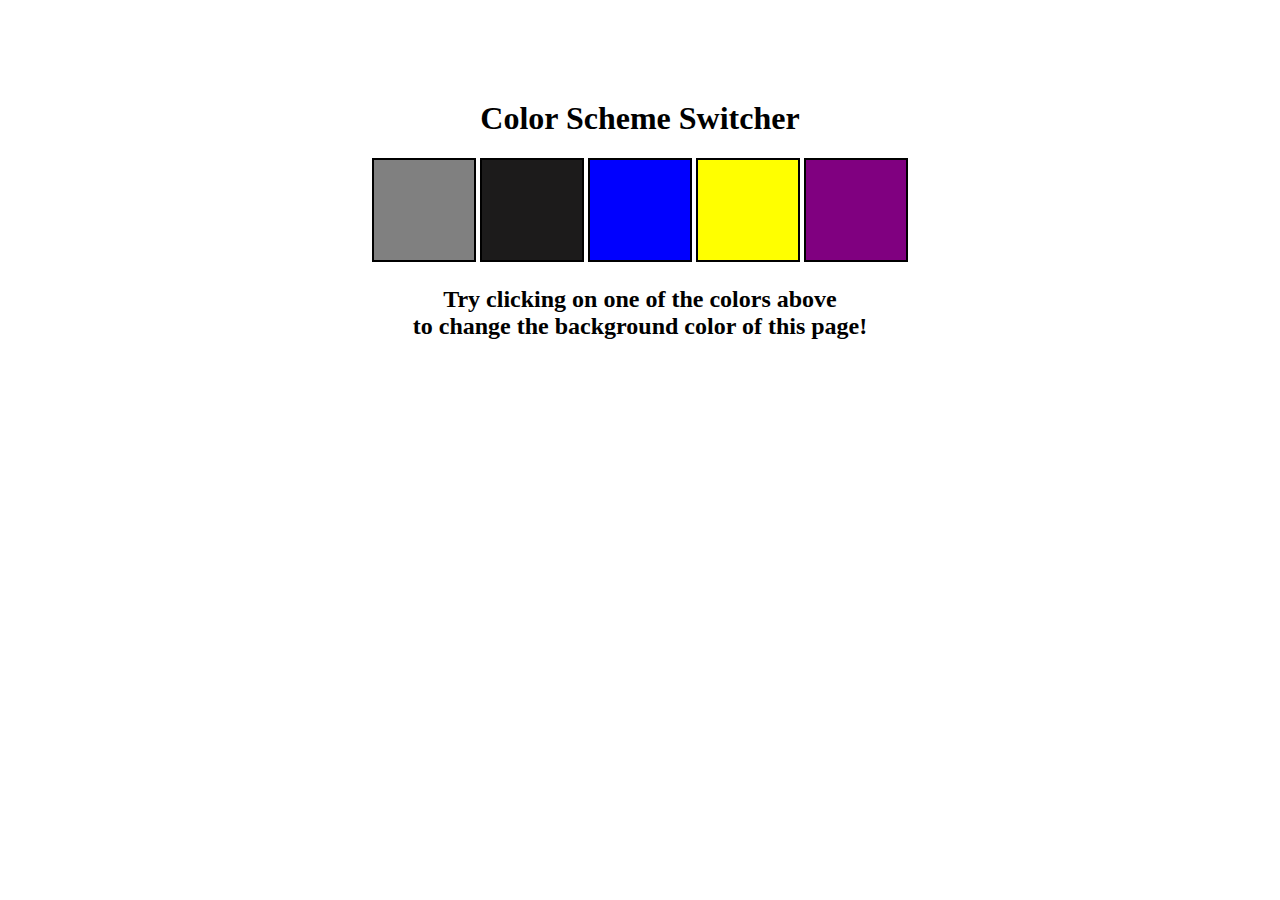
<file: 08_Projects/color changer/index.html>
<!DOCTYPE html>
<html lang="en">
<head>
    <meta charset="UTF-8">
    <meta name="viewport" content="width=device-width, initial-scale=1.0">
    <title>Document</title>
</head>
<link rel="stylesheet" href="style.css">
<body>
    <div class="canvas">
    
      <h1>Color Scheme Switcher</h1>
      <span class="button" id="grey"></span>
      <span class="button" id="black"></span>
      <span class="button" id="blue"></span>
      <span class="button" id="yellow"></span>
      <span class="button" id="purple"></span>
      <h2>
        Try clicking on one of the colors above
        <span>to change the background color of this page!</span>
      </h2>
    </div>
    <script src="script.js"></script>
</body>
</html>
</file>
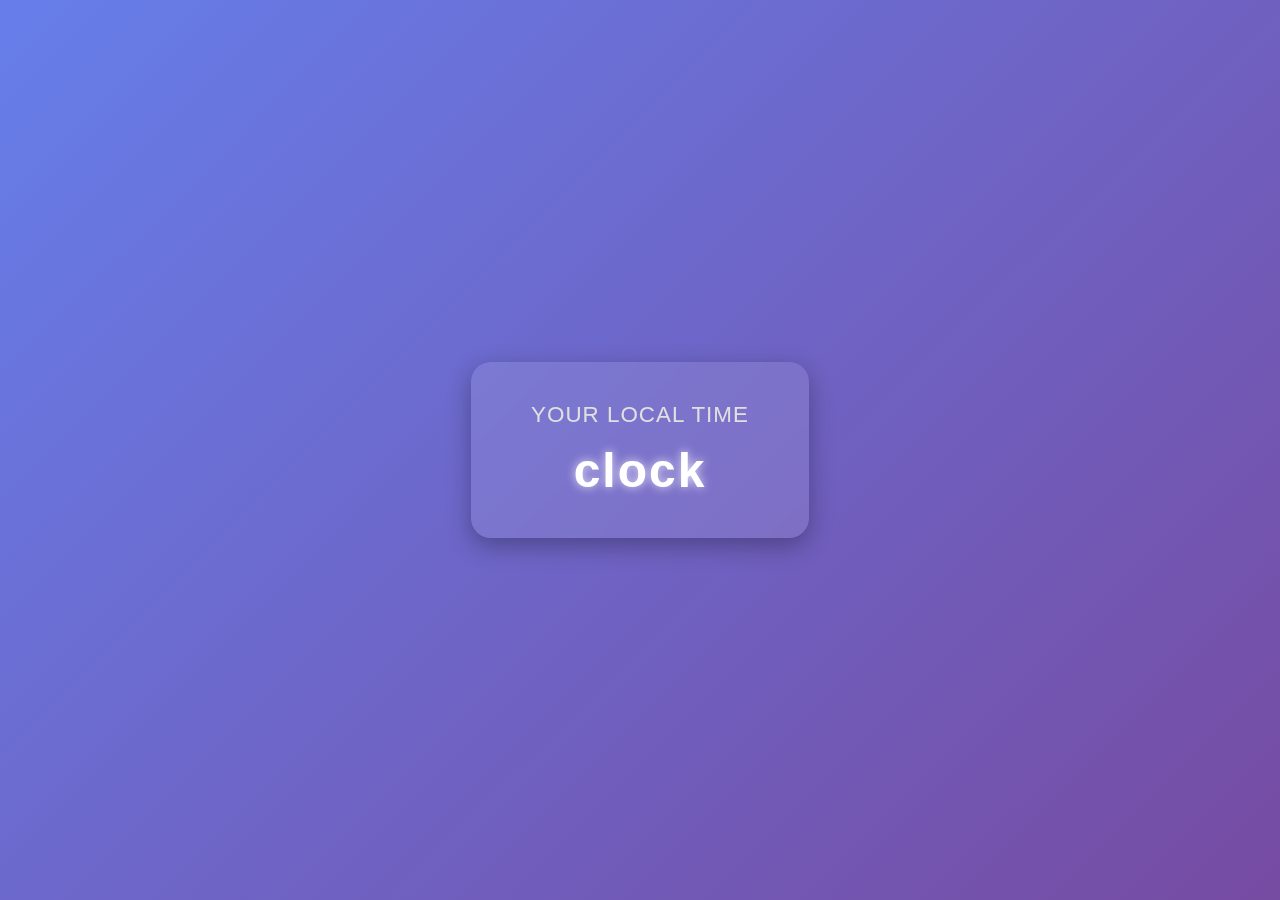
<file: 08_Projects/Digital clock/index.html>
<!DOCTYPE html>
<html lang="en">
<head>
    <meta charset="UTF-8">
    <meta name="viewport" content="width=device-width, initial-scale=1.0">
    <title>Document</title>
    <link rel="stylesheet" href="style.css">

</head>
<body>
    <div class="center">
        <div id="banner"> <span>Your local time</span></div>
        <div id="clock">clock</div>
    </div>
</body>
<script src="script.js"></script>
</html>
</file>
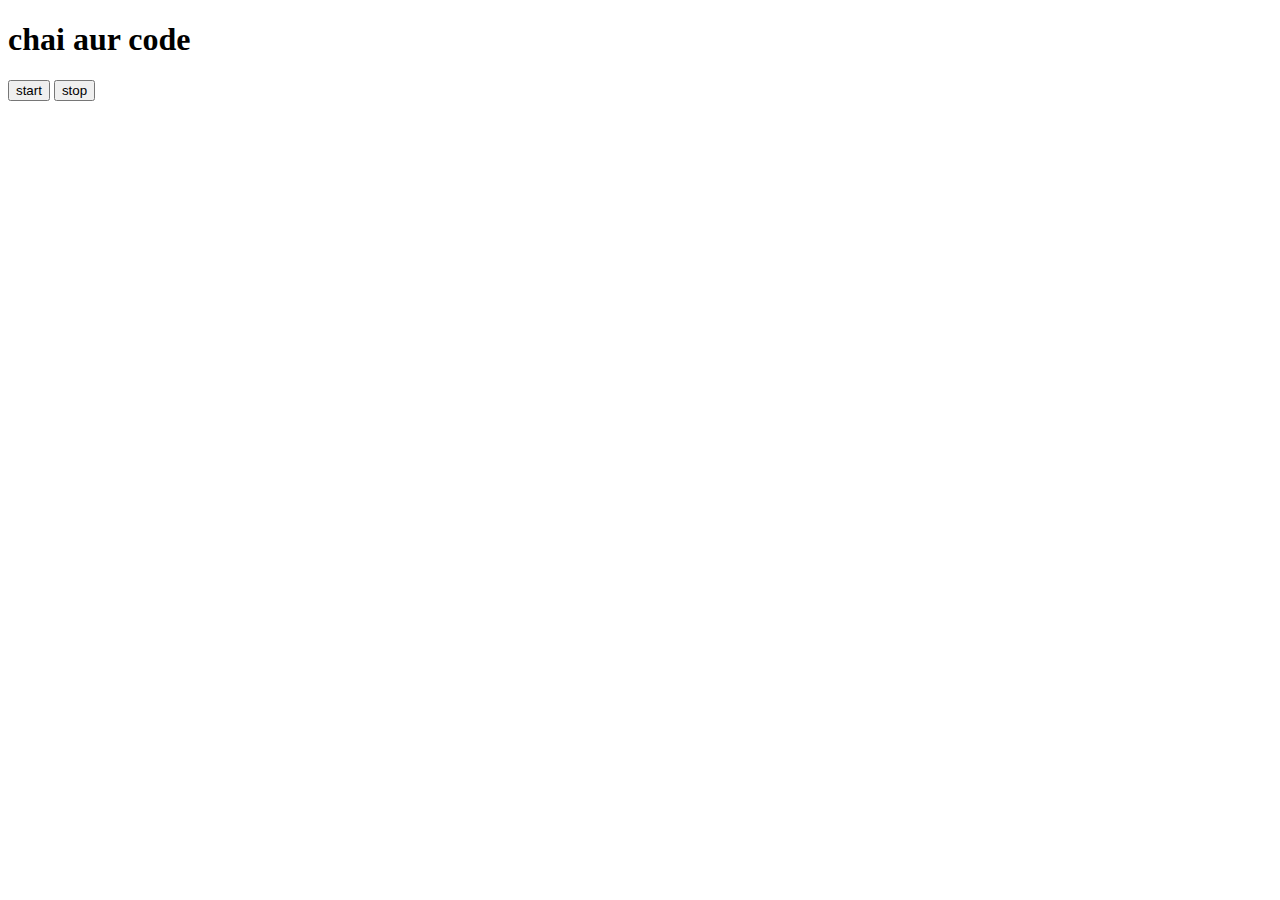
<file: async JS/02_concepts/index.html>
<!DOCTYPE html>
<html lang="en">
<head>
    <meta charset="UTF-8">
    <meta name="viewport" content="width=device-width, initial-scale=1.0">
    <title>Document</title>
</head>
<body>
    <h1>chai aur code</h1>
    <button id="start">start</button>
    <button id="stop">stop</button>
</body>
<script src="script.js"></script>
</html>
</file>
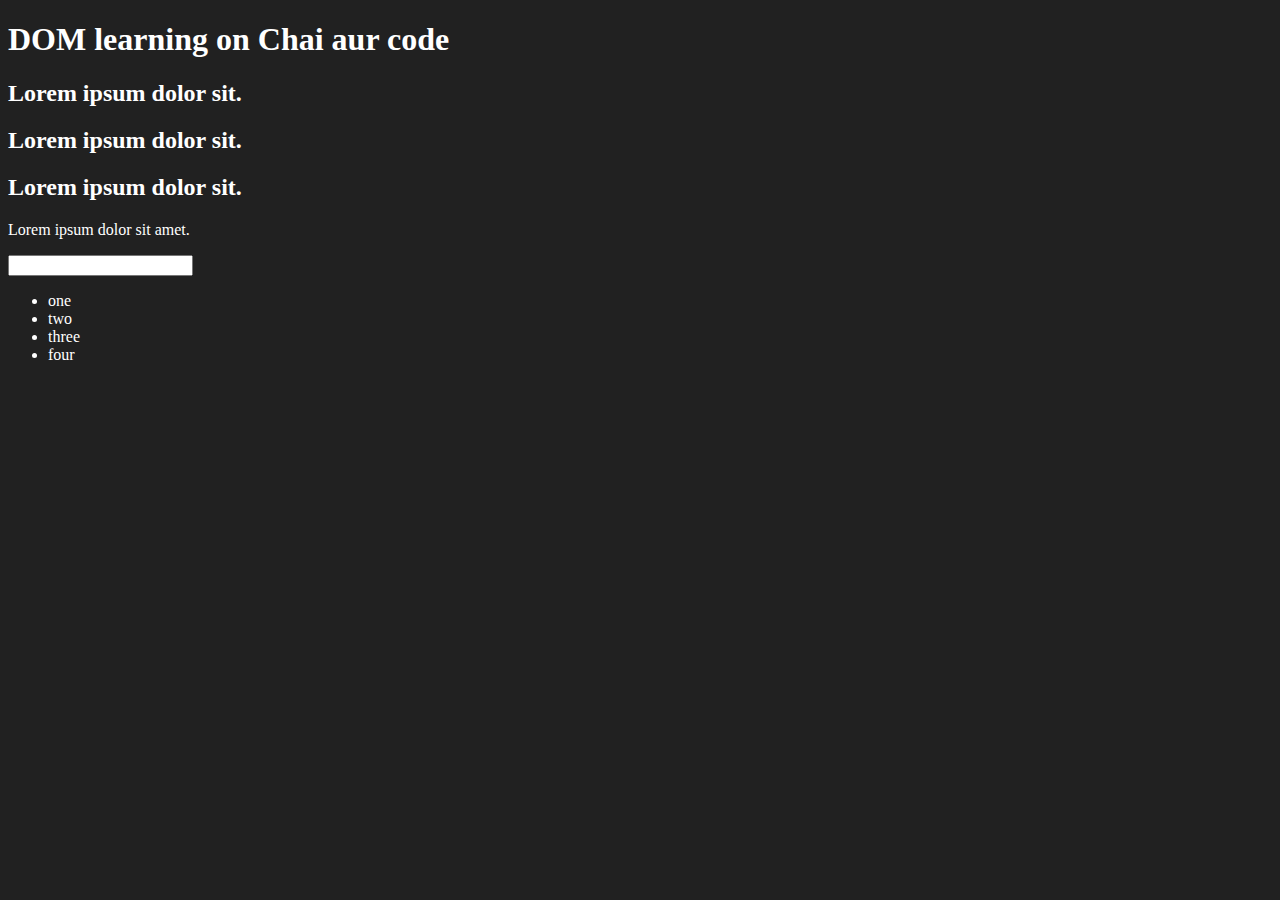
<file: 06_DOM/01_one.html>
<!DOCTYPE html>
<html lang="en">
<head>
    <meta charset="UTF-8">
    
    <title>DOM learning</title>
    <style>
        .bg-black{
            background-color: #212121;
            color: #fff;
        }
    </style>
</head>
<body class="bg-black">
    <div >
        <h1  id="title" class="heading">DOM learning on Chai aur code <span style="display: none;">test text</span></h1>
        <h2>Lorem ipsum dolor sit.</h2>
        <h2>Lorem ipsum dolor sit.</h2>
        <h2>Lorem ipsum dolor sit.</h2>
        <p>Lorem ipsum dolor sit amet.</p>
        <input type="password" name="" id="">

        <ul>
            <li class="list-item">one</li>
            <li class="list-item">two</li>
            <li class="list-item">three</li>
            <li class="list-item">four</li>
        </ul>
    </div>
</body>
</html>
</file>
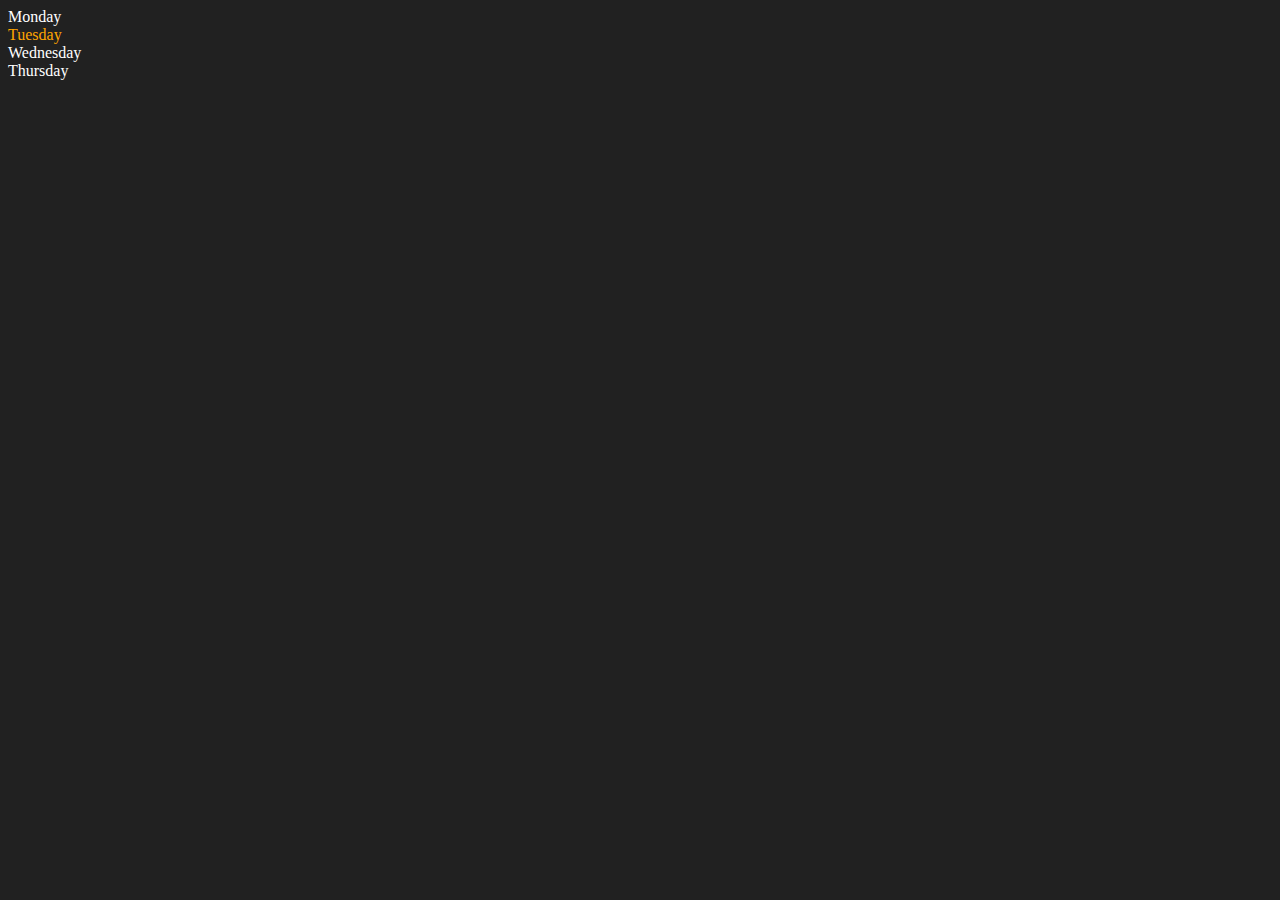
<file: 06_DOM/02_two.html>
<!DOCTYPE html>
<html lang="en">
<head>
    <meta charset="UTF-8">
    <meta http-equiv="X-UA-Compatible" content="IE=edge">
    <meta name="viewport" content="width=device-width, initial-scale=1.0">
    <title>DOM | Chai aur code</title>
</head>
<body style="background-color: #212121; color: #fff;">
    <div class="parent">
        <!-- this is a comment -->
        <div class="day">Monday</div>
        <div class="day">Tuesday</div>
        <div class="day">Wednesday</div>
        <div class="day">Thursday</div>
    </div>
</body>
<script>
    const parent = document.querySelector('.parent')
    // console.log(parent);
    // console.log(parent.children);
    // console.log(parent.children[1].innerHTML);

    // for (let i = 0; i < parent.children.length; i++) {
    //      console.log(parent.children[i].innerHTML);
        
    // }
    parent.children[1].style.color = "orange"
    // console.log(parent.firstElementChild);
    // console.log(parent.lastElementChild);

    const dayOne = document.querySelector('.day')
    // console.log(dayOne);
    // console.log(dayOne.parentElement);
    // console.log(dayOne.nextElementSibling);

    console.log("NODES: ", parent.childNodes);
</script>
</html>
</file>
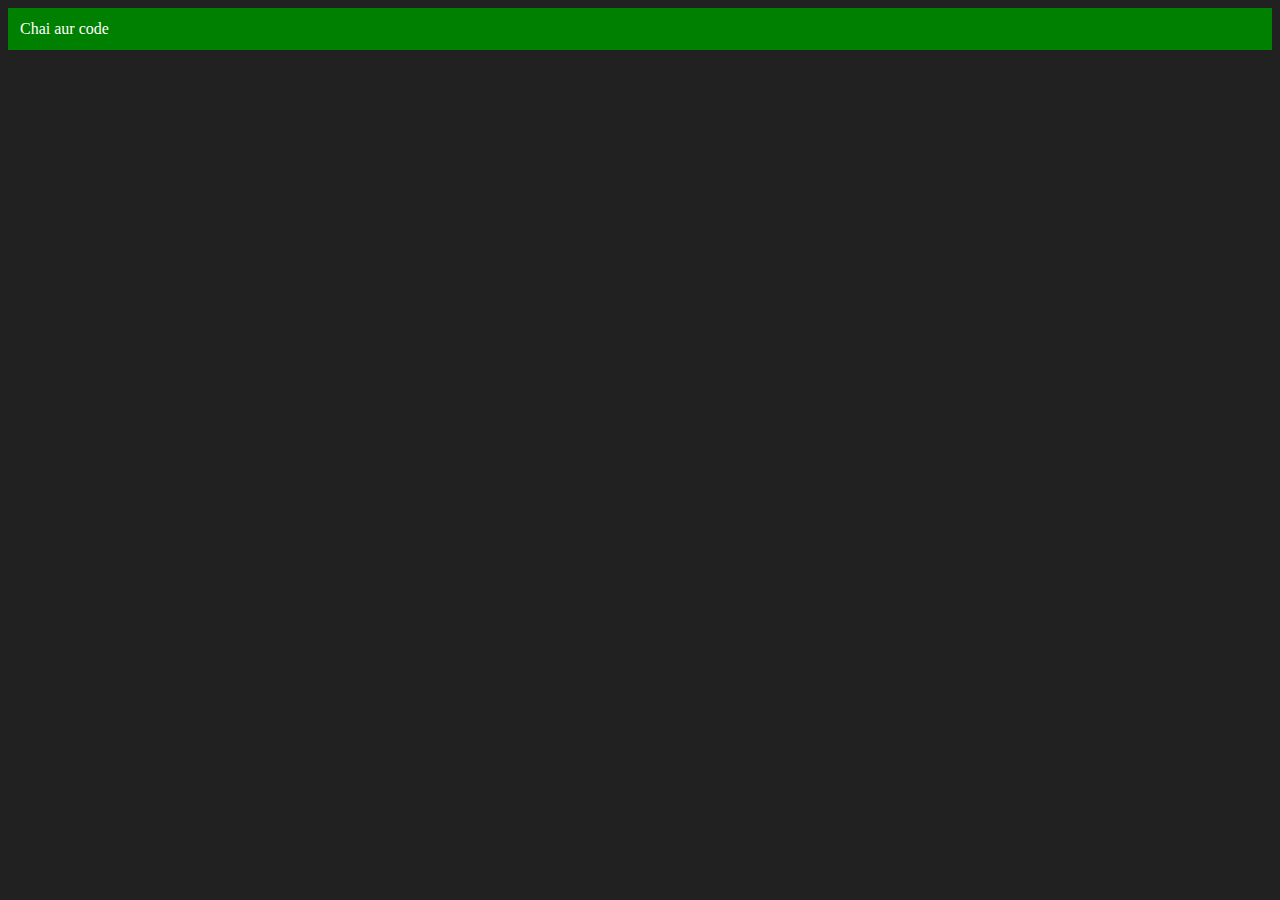
<file: 06_DOM/03_three.html>
<!DOCTYPE html>
<html lang="en">
<head>
    <meta charset="UTF-8">
    <meta http-equiv="X-UA-Compatible" content="IE=edge">
    <meta name="viewport" content="width=device-width, initial-scale=1.0">
    <title>Chai aur code </title>
</head>
<body style="background-color: #212121; color: #fff;">
    
</body>
<script>
    const div = document.createElement('div')
    console.log(div);
    div.className = "main"
    div.id = Math.round(Math.random() * 10 + 1)
    div.setAttribute("title", "generated title")
    div.style.backgroundColor = "green"
    div.style.padding = "12px"
    // div.innerText = "Chai aur code"
    const addText = document.createTextNode("Chai aur code")
    div.appendChild(addText)

    document.body.appendChild(div)
</script>
</html>
</file>
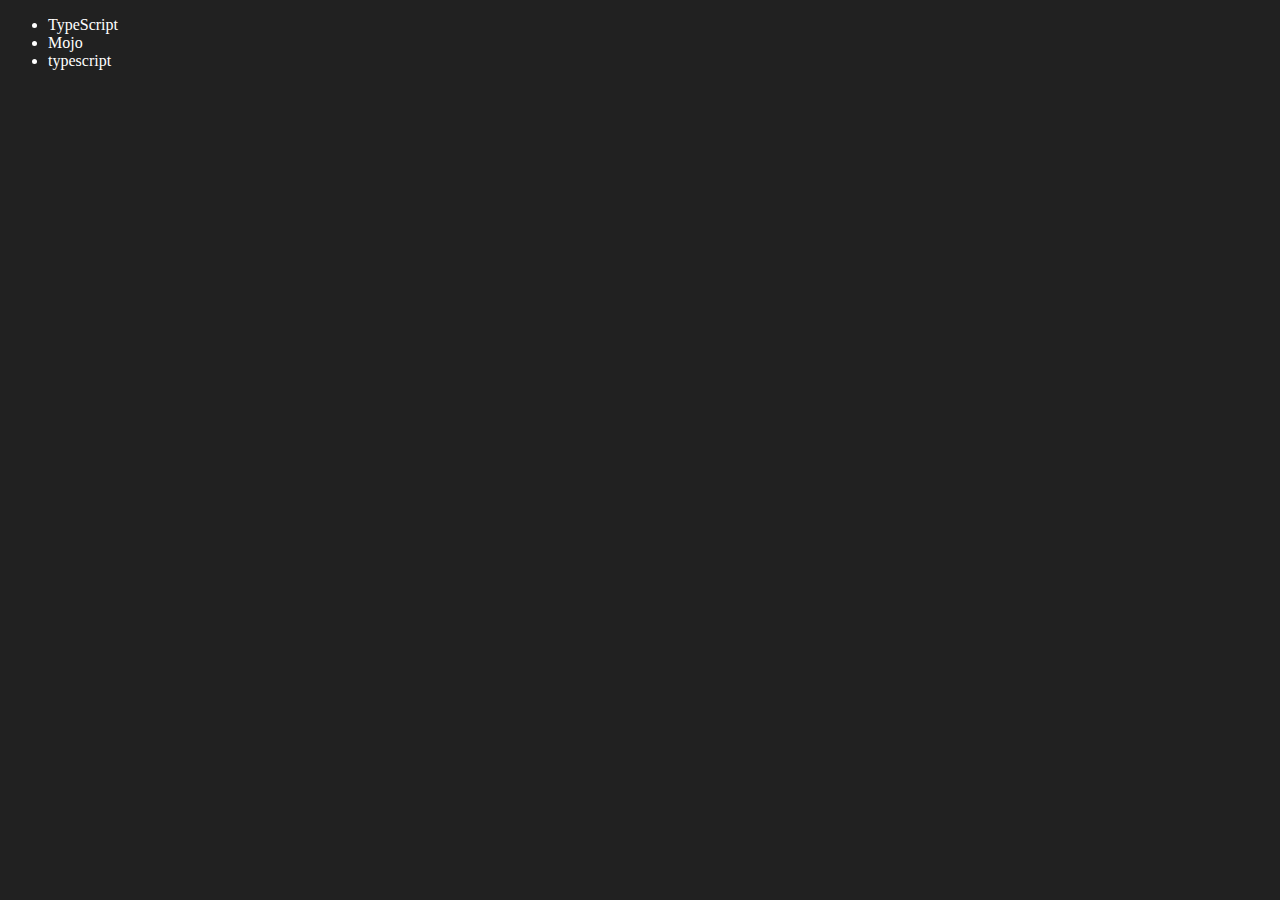
<file: 06_DOM/04_four.html>
<!DOCTYPE html>
<html lang="en">
<head>
    <meta charset="UTF-8">
    <meta http-equiv="X-UA-Compatible" content="IE=edge">
    <meta name="viewport" content="width=device-width, initial-scale=1.0">
    <title>Chai aur code | DOM</title>
</head>
<body style="background-color: #212121; color: #fff;">
    <ul class="language">
        <li>Javascript</li>
    </ul>
</body>
<script>
    function addLanguage(langName){
        const li = document.createElement('li');
        li.innerHTML = `${langName}`
        document.querySelector('.language').appendChild(li)
    }
    addLanguage("python")
    addLanguage("typescript")

    function addOptiLanguage(langName){
        const li = document.createElement('li');
        li.appendChild(document.createTextNode(langName))
        document.querySelector('.language').appendChild(li)
    }
    addOptiLanguage('golang')

    //Edit
    const secondLang = document.querySelector("li:nth-child(2)")
    console.log(secondLang);
    //secondLang.innerHTML = "Mojo"
    const newli = document.createElement('li')
    newli.textContent = "Mojo"
    secondLang.replaceWith(newli)

    //edit
    const firstLang = document.querySelector("li:first-child")
    firstLang.outerHTML = '<li>TypeScript</li>'

    //remove
    const lastLang = document.querySelector('li:last-child')
    lastLang.remove()


</script>
</html>
</file>
<file: 08_Projects/color changer/style.css>
html {
  margin: 0;
}

span {
  display: block;
}
.canvas {
  margin: 100px auto 100px;
  width: 80%;
  text-align: center;
}

.button {
  width: 100px;
  height: 100px;
  border: solid black 2px;
  display: inline-block;
}

#grey {
  background: grey;
}

#black {
  background: rgb(28, 27, 27);
}
#blue {
  background: blue;
}
#yellow {
  background: yellow;
}
#purple {
  background: purple;
}
</file>
<file: 08_Projects/Digital clock/style.css>
/* Reset default styles */
* {
  margin: 0;
  padding: 0;
  box-sizing: border-box;
  font-family: "Poppins", sans-serif;
}

/* Center the content perfectly on the page */
body {
  height: 100vh;
  display: flex;
  align-items: center;
  justify-content: center;
  background: linear-gradient(135deg, #667eea, #764ba2);
  color: #fff;
}

/* Main container */
.center {
  text-align: center;
  background: rgba(255, 255, 255, 0.1);
  padding: 40px 60px;
  border-radius: 20px;
  box-shadow: 0 8px 25px rgba(0, 0, 0, 0.3);
  backdrop-filter: blur(10px);
}

/* "Your local time" text */
#banner span {
  font-size: 1.4rem;
  font-weight: 500;
  letter-spacing: 1px;
  text-transform: uppercase;
  color: #e0e0e0;
}

/* Clock styling */
#clock {
  margin-top: 15px;
  font-size: 3rem;
  font-weight: 600;
  letter-spacing: 2px;
  color: #fff;
  text-shadow: 0 0 10px rgba(255,255,255,0.8);
  transition: all 0.3s ease;
}

/* Add a glowing effect */
#clock:hover {
  text-shadow: 0 0 20px #fff, 0 0 40px #9f7aea;
  transform: scale(1.05);
}
</file>
